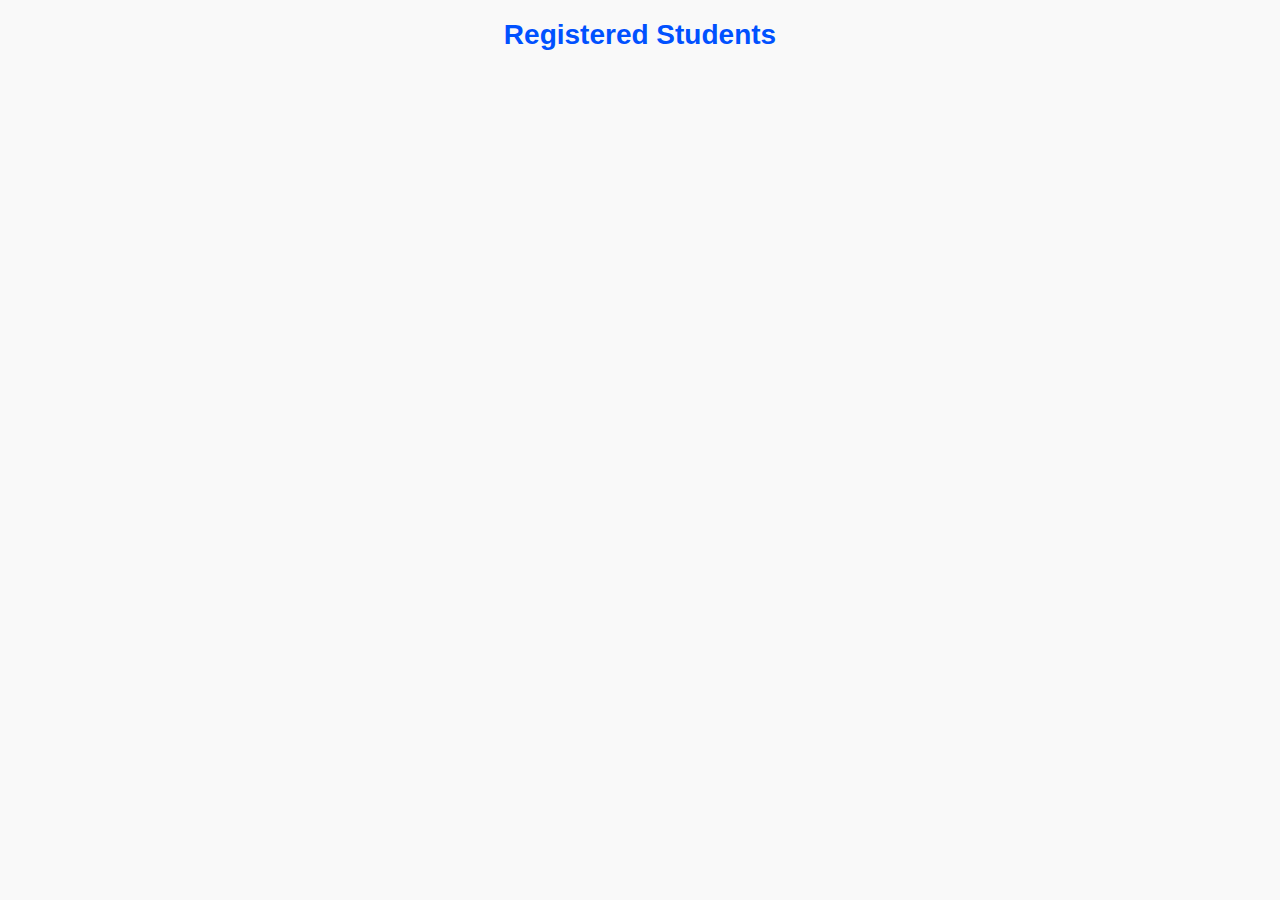
<file: list.html>
<!DOCTYPE html>
<html lang="en">
<head>
  <meta charset="UTF-8">
  <meta name="viewport" content="width=device-width, initial-scale=1.0">
  <title>Student List</title>
  <link rel="stylesheet" href="style.css">
</head>
<body>
  <h1 class="title">Registered Students</h1>
  <div id="studentList" class="student-list"></div>

  <script src="script.js"></script>
</body>
</html>
</file>
<file: style.css>
body {
  box-sizing: border-box;
  margin: 0;
  padding: 0;
  font-family: Arial, sans-serif;
  background: #f9f9f9;
}
.title {
  text-align: center;
  color: rgb(0, 81, 255);
  font-size: 28px;
}
.main-container {
  width: 60%;
  margin: 40px auto;
  background: #fff;
  border-radius: 10px;
  box-shadow: 0 10px 20px rgba(0, 0, 0, 0.1);
  padding: 30px;
  display: flex;
  flex-direction: column;
  align-items: center;
}
.form-box {
  display: flex;
  justify-content: space-between;
  align-items: flex-start;
  width: 100%;
  gap: 20px;
}
.file-box {
  width: 30%;
  height: 250px;
  border: 1px solid #ccc;
  border-radius: 8px;
  display: flex;
  justify-content: center;
  align-items: center;
  position: relative;
  flex-direction: column;
  background: #fafafa;
}

#file {
  display: none;
}

.upload-label {
  width: 130px;
  height: 130px;
  border-radius: 50%;
  background: rgba(0, 81, 255, 0.256);
  display: flex;
  justify-content: center;
  align-items: center;
  cursor: pointer;
  font-size: 40px;
  color: rgb(0, 81, 255);
}
.profile {
  border-radius: 50%;
  width: 130px;
  height: 130px;
  object-fit: cover;
  display: none;
  transition: all 0.5s ease;
}
.formed {
  width: 65%;
  display: flex;
  flex-direction: column;
}

.formed label {
  text-align: left;
  margin-top: 10px;
  margin-bottom: 5px;
  font-weight: 500;
  color: #333;
}

.formed input {
  width: 100%;
  height: 25px;
  padding: 4px;
  border-radius: 4px;
  outline: none;
  border: 1px solid #999;
}
.formed input:hover {
  border:2px solid rgb(0, 81, 255);
}

.main-btn {
  margin-top: 20px;
  text-align: center;
  box-shadow: 0 10px 20px rgba(0, 0, 0, 0.1);
  width: 90%;
  height: 35px;
  border-radius: 5px;
  border: none;
  background: rgb(0, 81, 255);
  color: white;
  font-size: 18px;
  cursor: pointer;
}

.main-btn:hover {
  background: rgba(36, 36, 228, 0.498);
  transition: 0.3s ease-in-out;
}
#toast {
  visibility: hidden;
  min-width: 250px;
  background-color: #4BB543;
  color: #fff;
  text-align: center;
  border-radius: 5px;
  padding: 15px;
  position: fixed;
  z-index: 1;
  left: 50%;
  bottom: 30px;
  transform: translateX(-50%);
  font-size: 17px;
}

#toast.show {
  visibility: visible;
  animation: fadein 0.5s, fadeout 0.5s 2.5s;
}

@keyframes fadein {
  from { bottom: 0; opacity: 0; }
  to { bottom: 30px; opacity: 1; }
}

@keyframes fadeout {
  from { bottom: 30px; opacity: 1; }
  to { bottom: 0; opacity: 0; }
}
 .student-list {
      width: 80%;
      margin: auto;
    }

    .student-card {
      display: flex;
      align-items: center;
      background: #fff;
      padding: 15px;
      margin: 15px 0;
      border-radius: 10px;
      box-shadow: 0 5px 10px rgba(0,0,0,0.1);
    }

    .student-img {
      width: 80px;
      height: 80px;
      border-radius: 50%;
      object-fit: cover;
      margin-right: 20px;
    }

    .student-info h3 {
      margin: 0;
      color: rgb(0,81,255);
    }

    .student-info p {
      margin: 5px 0;
    }

    .more-btn {
      background: rgb(0,81,255);
      color: white;
      border: none;
      padding: 5px 10px;
      border-radius: 5px;
      margin-top: 5px;
      cursor: pointer;
    }

    .more-info {
      display: none;
      margin-top: 10px;
    }

    .more-info.show {
      display: block;
    }

@media (max-width: 768px) {
  .form-box {
    flex-direction: column;
    align-items: center;
  }

  .file-box,
  .formed {
    width: 100%;
  }
}
</file>
